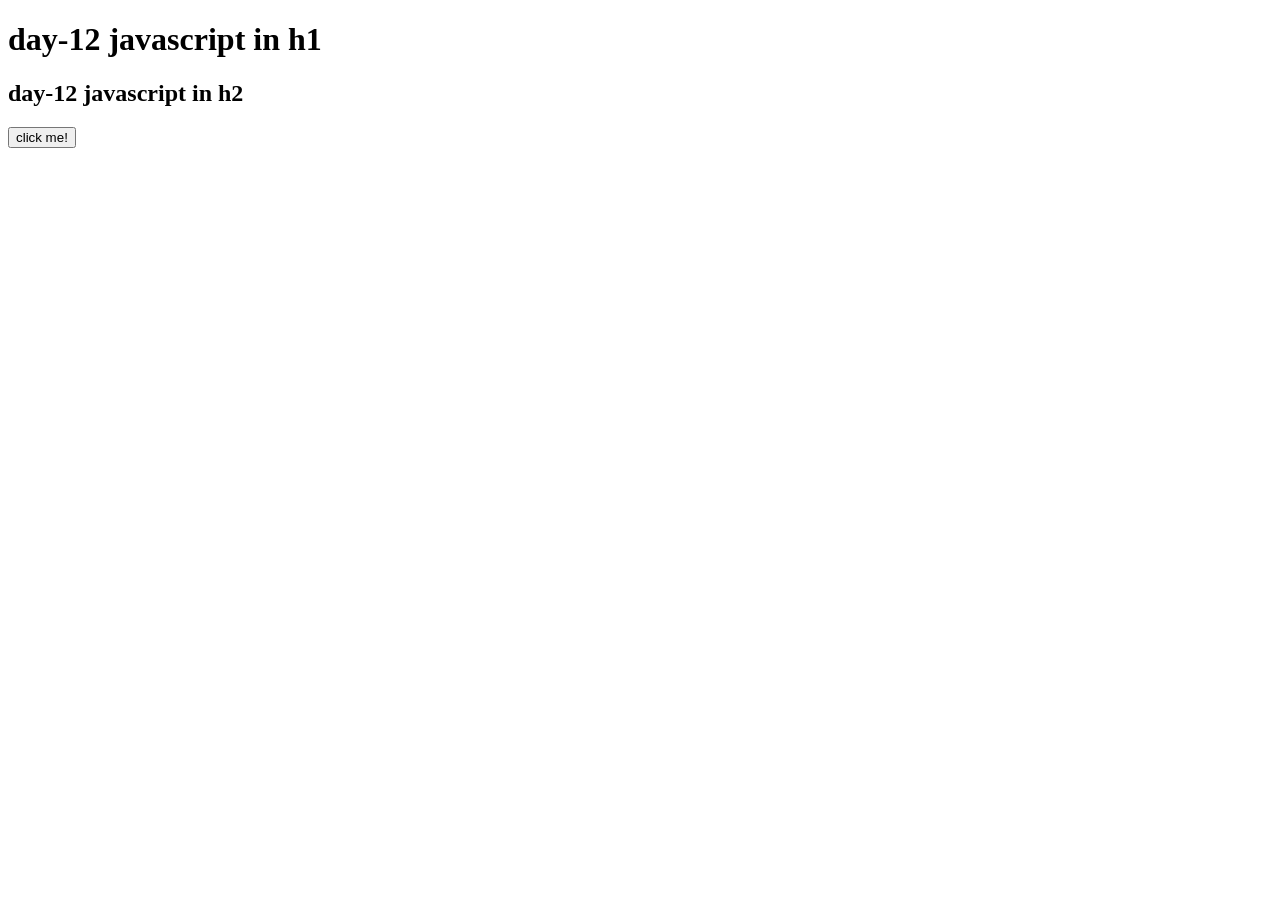
<file: day-12/index.html>
<!doctype html>
<html lang="en">
  <head>
    <meta charset="UTF-8" />
    <meta name="viewport" content="width=device-width, initial-scale=1.0" />
    <title>Document</title>
    <link rel="stylesheet" href="style.css" />
  </head>
  <body>
    <h1>day-12 javascript in h1</h1>
    <h2>day-12 javascript in h2</h2>
    <button>click me!</button>
    <p></p>
    <!-- 
    <form action="#">
      <input id="username" type="text" placeholder="username" />
      <input id="password" type="password" placeholder="password" />
      <button>submit</button>
    </form> -->

    <!-- <form action="#" id="login">
      <input id="username" type="text" placeholder="username" />
      <input id="password" type="password" placeholder="password" />
      <button>submit</button>
    </form> -->
    <!-- 
    <input type="text" name="" id="search" />
    <p id="suggestion"></p> -->
    <!-- <textarea name="" id="" placeholder="type something"></textarea>
    <p id="counter">0 characters</p> -->
    <!-- <input type="text" name="" id="forchange" /> -->
    <!-- <form action="#" id="signup">
      <input
        type="text"
        name="signup"
        id="email"
        placeholder="enter your email"
      />
      <input
        type="number"
        name="signup"
        id="age"
        placeholder="enter your age"
      />
      <button>Sign Up</button>
    </form> -->

    <div class="box"></div>
    <div class="box"></div>
    <div class="box"></div>

    <div id="card"></div>
    <script src="script.js"></script>
    <!-- <script src="assignment.js"></script> -->
  </body>
</html>
</file>
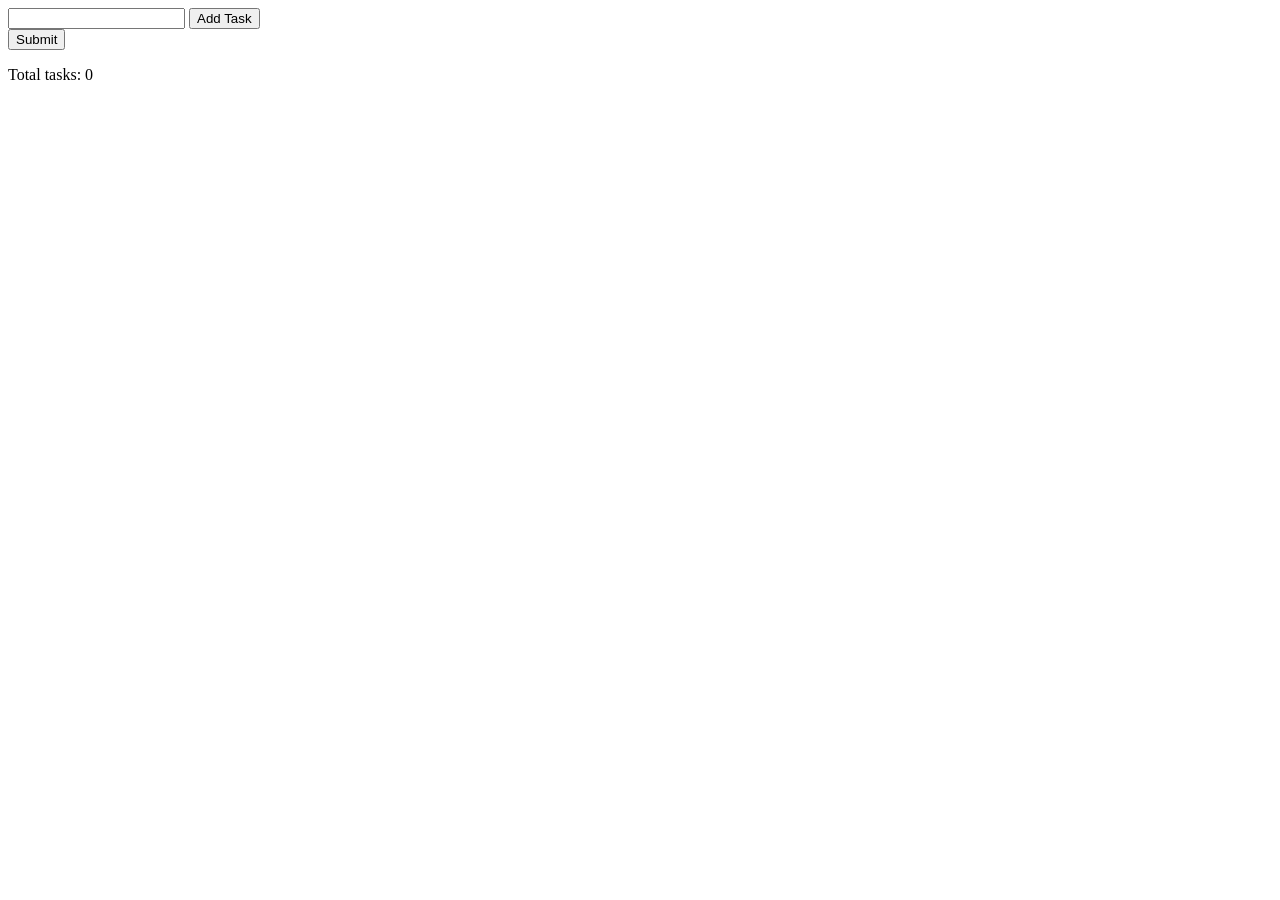
<file: day-12/assignment.html>
<!doctype html>
<html lang="en">
  <head>
    <meta charset="UTF-8" />
    <meta name="viewport" content="width=device-width, initial-scale=1.0" />
    <title>Document</title>
  </head>
  <body>
    <!-- <button id="clickBtn">Click Me</button>
    <p id="clickCount">Button clicked 0 times</p>

    <div class="card">
      <h2>Interactive Card</h2>
      <p>Hover over me to see the magic!</p>
    </div> -->

    <!-- <h1>Click me - Heading 1</h1>
    <h2>Click me - Heading 2</h2>   
    <h3>Click me - Heading 3</h3>
    <button>Click me - Button</button> -->

    <!-- <form id="loginForm" accept="#">
      <input type="text" id="username" placeholder="Username" />
      <input type="password" id="password" placeholder="Password" />
      <button type="submit">Login</button>
    </form> -->

    <!-- <input type="text" id="username" />
    <p id="status"></p> -->

    <form action="#" id="taskform">
      <div>
        <input type="text" id="taskinput" />
        <button id="addtask" type="button">Add Task</button>
      </div>
      <button type="submit" id="submit">Submit</button>
    </form>
    <ul id="todolist"></ul>
    <p id="counterlist"></p>

    <script src="assignment.js"></script>
  </body>
</html>
</file>
<file: day-12/style.css>
/* #boxes {
  height: 300px;
  width: 700px;
  border: 1px solid black;
  display: flex;
  padding-top: 10px;
} */

/* .box {
  height: 200px;
  width: 200px;
  border: 1px solid black;
  margin: 0 auto;
}

#card {
  margin-top: 20px;
  height: 250px;
  width: 150px;
  background-color: grey;
  border: 1px solid rgb(172, 171, 171);
}

.active {
  background-color: red;
} */
</file>
